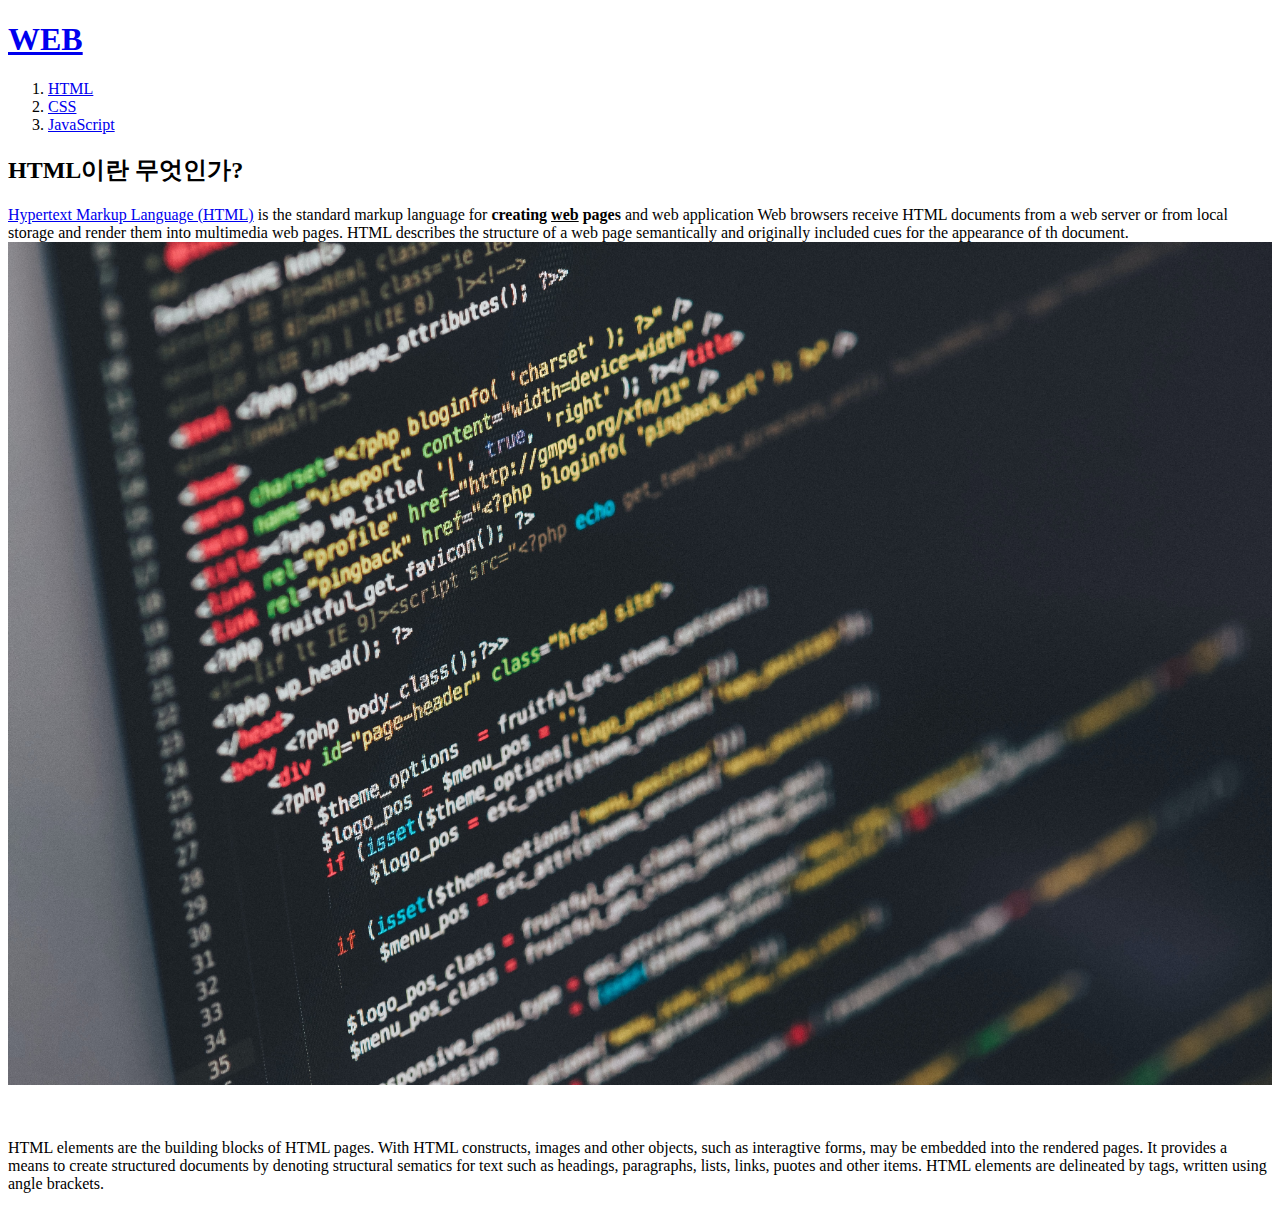
<file: index.html>
<!doctype html>
<html>
<head>
<title>WEB-index</title>
<meta charset="utf-8">
</head>
<body>
<h1><a href="index.html">WEB</a></h1>
<ol>
    <li><a href="1.html">HTML</a><br></li>
    <li><a href="2.html">CSS</a><br></li>
    <li><a href="3.html">JavaScript</a><br></li>
</ol>

<h2>HTML이란 무엇인가?</h2>
<p><a href="https://www.w3.org/TR/2011/WD-html5-20110405/" target="blank" title="html5 specification">Hypertext Markup Language (HTML)</a> is the standard markup language for <strong>creating <u>web</u> pages</strong> and web application
Web browsers receive HTML documents from a web server or from local storage and render them into multimedia web pages. HTML describes the structure of a web page semantically and originally included cues for the appearance of th document.
<img src="coding.jpg"width="100%">
</p><p style="margin-top:50px;">HTML elements are the building blocks of HTML pages. With HTML constructs, images and other objects, such as interagtive forms, may be embedded into the rendered pages.
It provides a means to create structured documents by denoting structural sematics for text such as headings, paragraphs, lists, links, puotes and other items.
HTML elements are delineated by tags, written using angle brackets.</p>
</body>
</html>
</file>
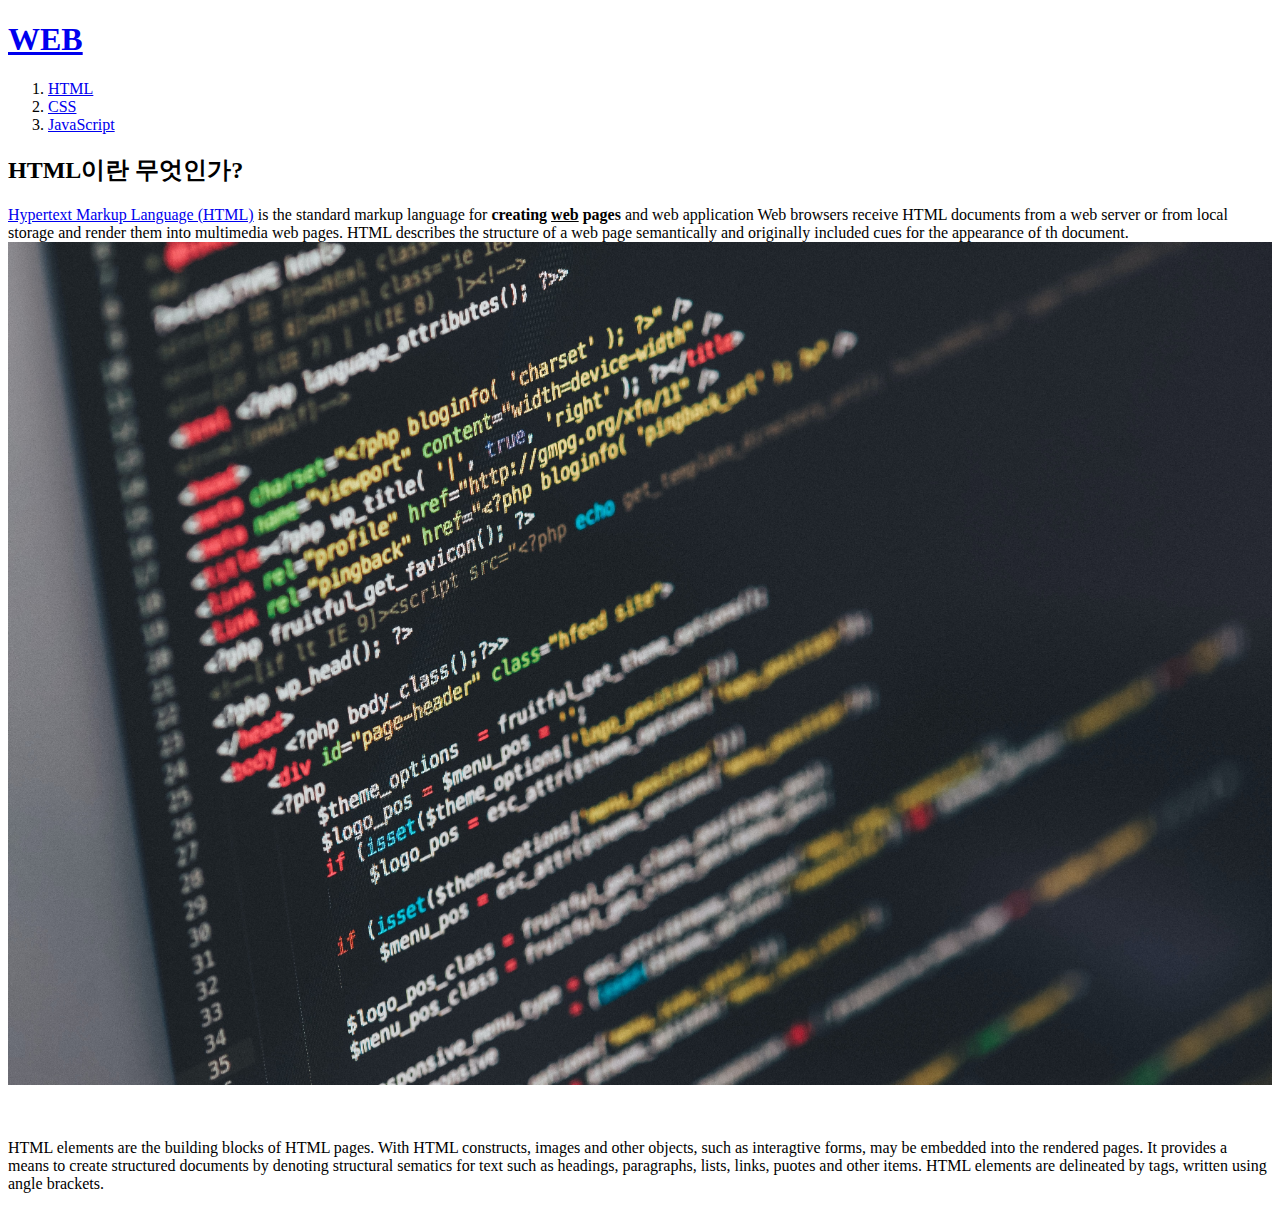
<file: 1.html>
<!doctype html>
<html>
<head>
<title>WEB1-html</title>
<meta charset="utf-8">
</head>
<body>
<h1><a href="index.html">WEB</a></h1>
<ol>
    <li><a href="1.html">HTML</a><br></li>
    <li><a href="2.html">CSS</a><br></li>
    <li><a href="3.html">JavaScript</a><br></li>
</ol>

<h2>HTML이란 무엇인가?</h2>
<p><a href="https://www.w3.org/TR/2011/WD-html5-20110405/" target="blank" title="html5 specification">Hypertext Markup Language (HTML)</a> is the standard markup language for <strong>creating <u>web</u> pages</strong> and web application
Web browsers receive HTML documents from a web server or from local storage and render them into multimedia web pages. HTML describes the structure of a web page semantically and originally included cues for the appearance of th document.
<img src="coding.jpg"width="100%">
</p><p style="margin-top:50px;">HTML elements are the building blocks of HTML pages. With HTML constructs, images and other objects, such as interagtive forms, may be embedded into the rendered pages.
It provides a means to create structured documents by denoting structural sematics for text such as headings, paragraphs, lists, links, puotes and other items.
HTML elements are delineated by tags, written using angle brackets.</p>
</body>
</html>
</file>
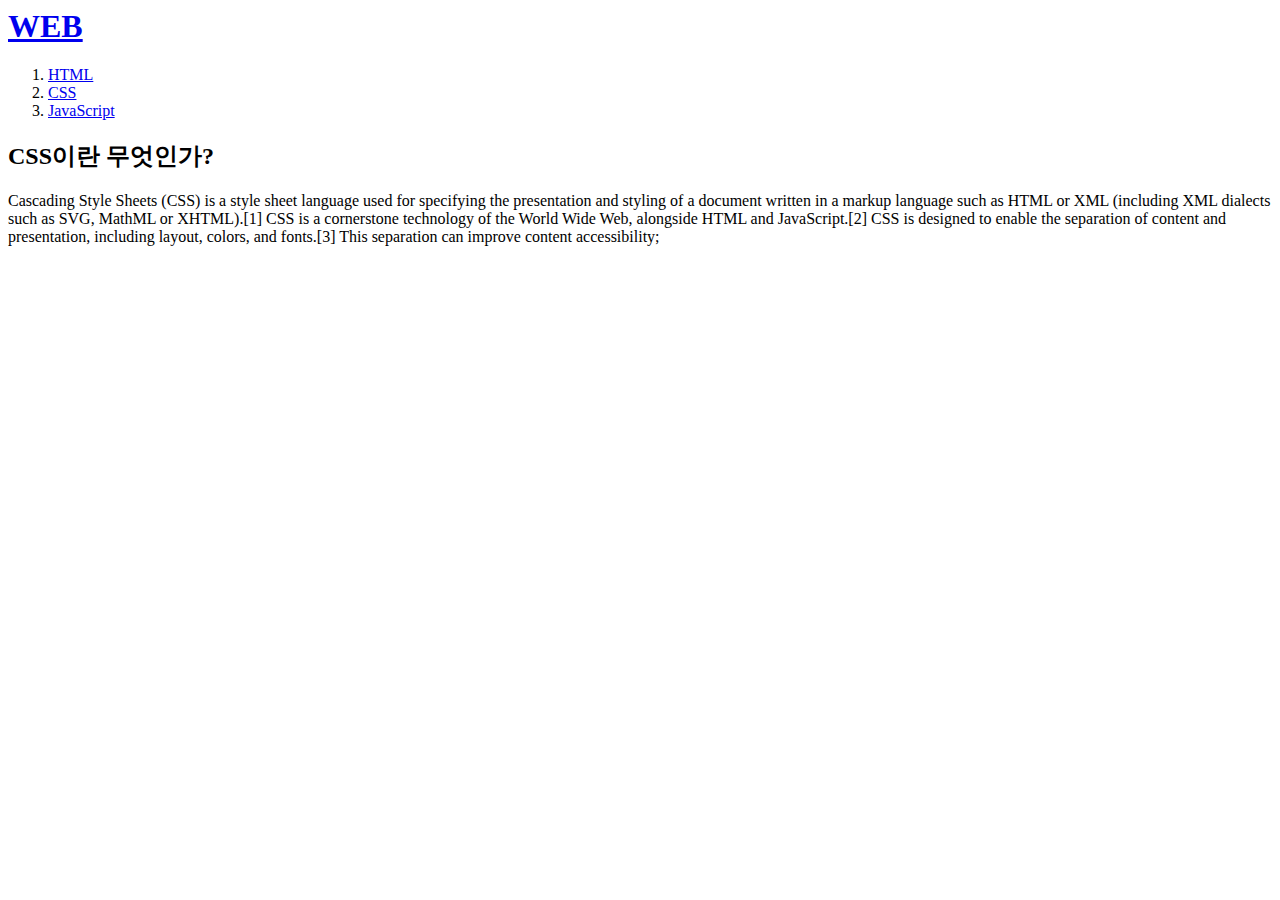
<file: 2.html>
<body>
    <title>WEB1-CSS</title>
    <h1><a href="index.html">WEB</a></h1>
    <ol>
        <li><a href="1.html">HTML</a><br></li>
        <li><a href="2.html">CSS</a><br></li>
        <li><a href="3.html">JavaScript</a><br></li>
    </ol>
    
    <h2>CSS이란 무엇인가?</h2>
    <p>Cascading Style Sheets (CSS) is a style sheet language used for specifying the presentation and styling of a document written in a markup language such as HTML or XML (including XML dialects such as SVG, MathML or XHTML).[1] CSS is a cornerstone technology of the World Wide Web, alongside HTML and JavaScript.[2]

        CSS is designed to enable the separation of content and presentation, including layout, colors, and fonts.[3] This separation can improve content accessibility;</p>
    </body>
    </html>
</file>
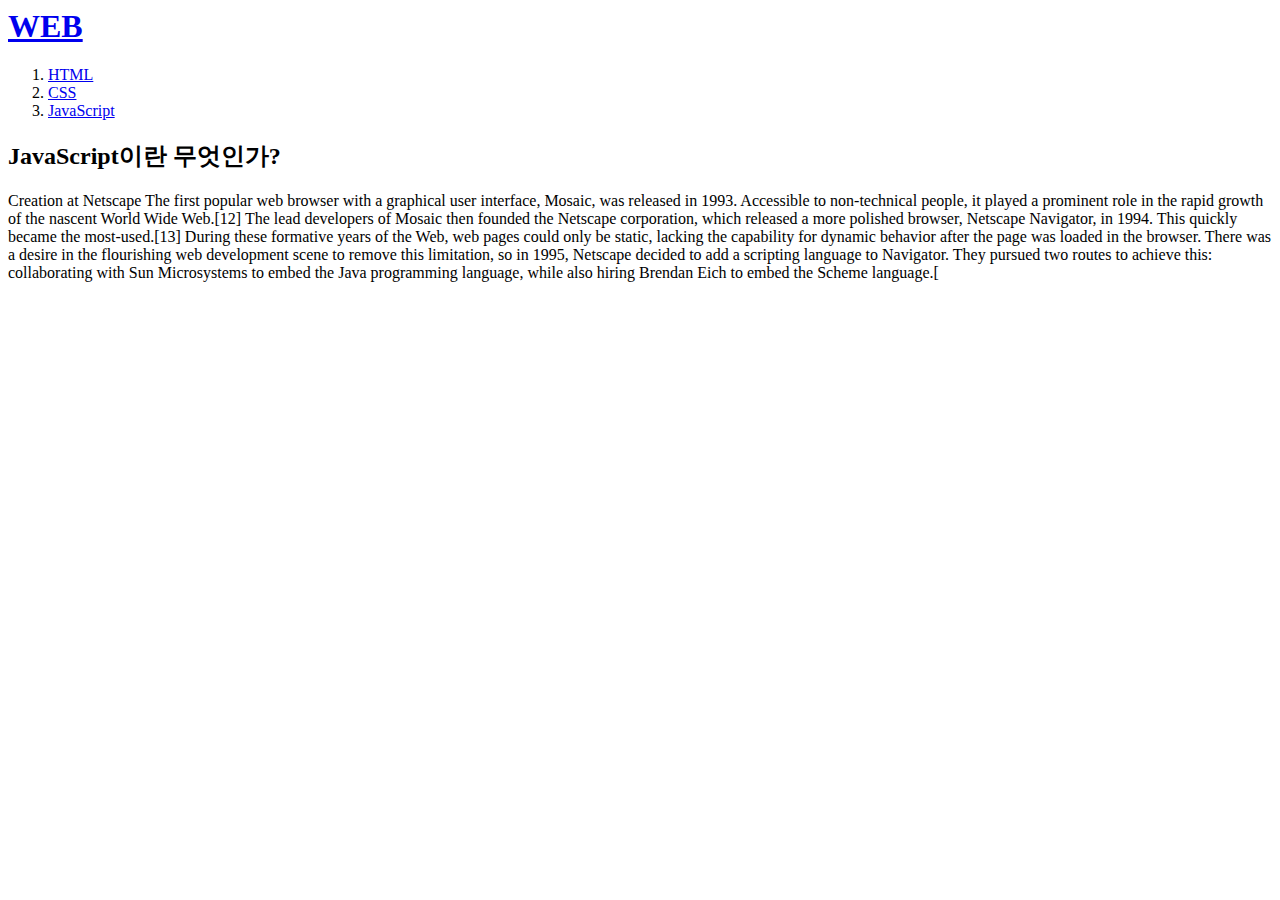
<file: 3.html>
<body>
    <title>WEB1-JavaScript</title>
    <h1><a href="index.html">WEB</a></h1>
    <ol>
        <li><a href="1.html">HTML</a><br></li>
        <li><a href="2.html">CSS</a><br></li>
        <li><a href="3.html">JavaScript</a><br></li>
    </ol>
    
    <h2>JavaScript이란 무엇인가?</h2>
    <p>Creation at Netscape
        The first popular web browser with a graphical user interface, Mosaic, was released in 1993. Accessible to non-technical people, it played a prominent role in the rapid growth of the nascent World Wide Web.[12] The lead developers of Mosaic then founded the Netscape corporation, which released a more polished browser, Netscape Navigator, in 1994. This quickly became the most-used.[13]
        
        During these formative years of the Web, web pages could only be static, lacking the capability for dynamic behavior after the page was loaded in the browser. There was a desire in the flourishing web development scene to remove this limitation, so in 1995, Netscape decided to add a scripting language to Navigator. They pursued two routes to achieve this: collaborating with Sun Microsystems to embed the Java programming language, while also hiring Brendan Eich to embed the Scheme language.[</p>
    </body>
    </html>
</file>
